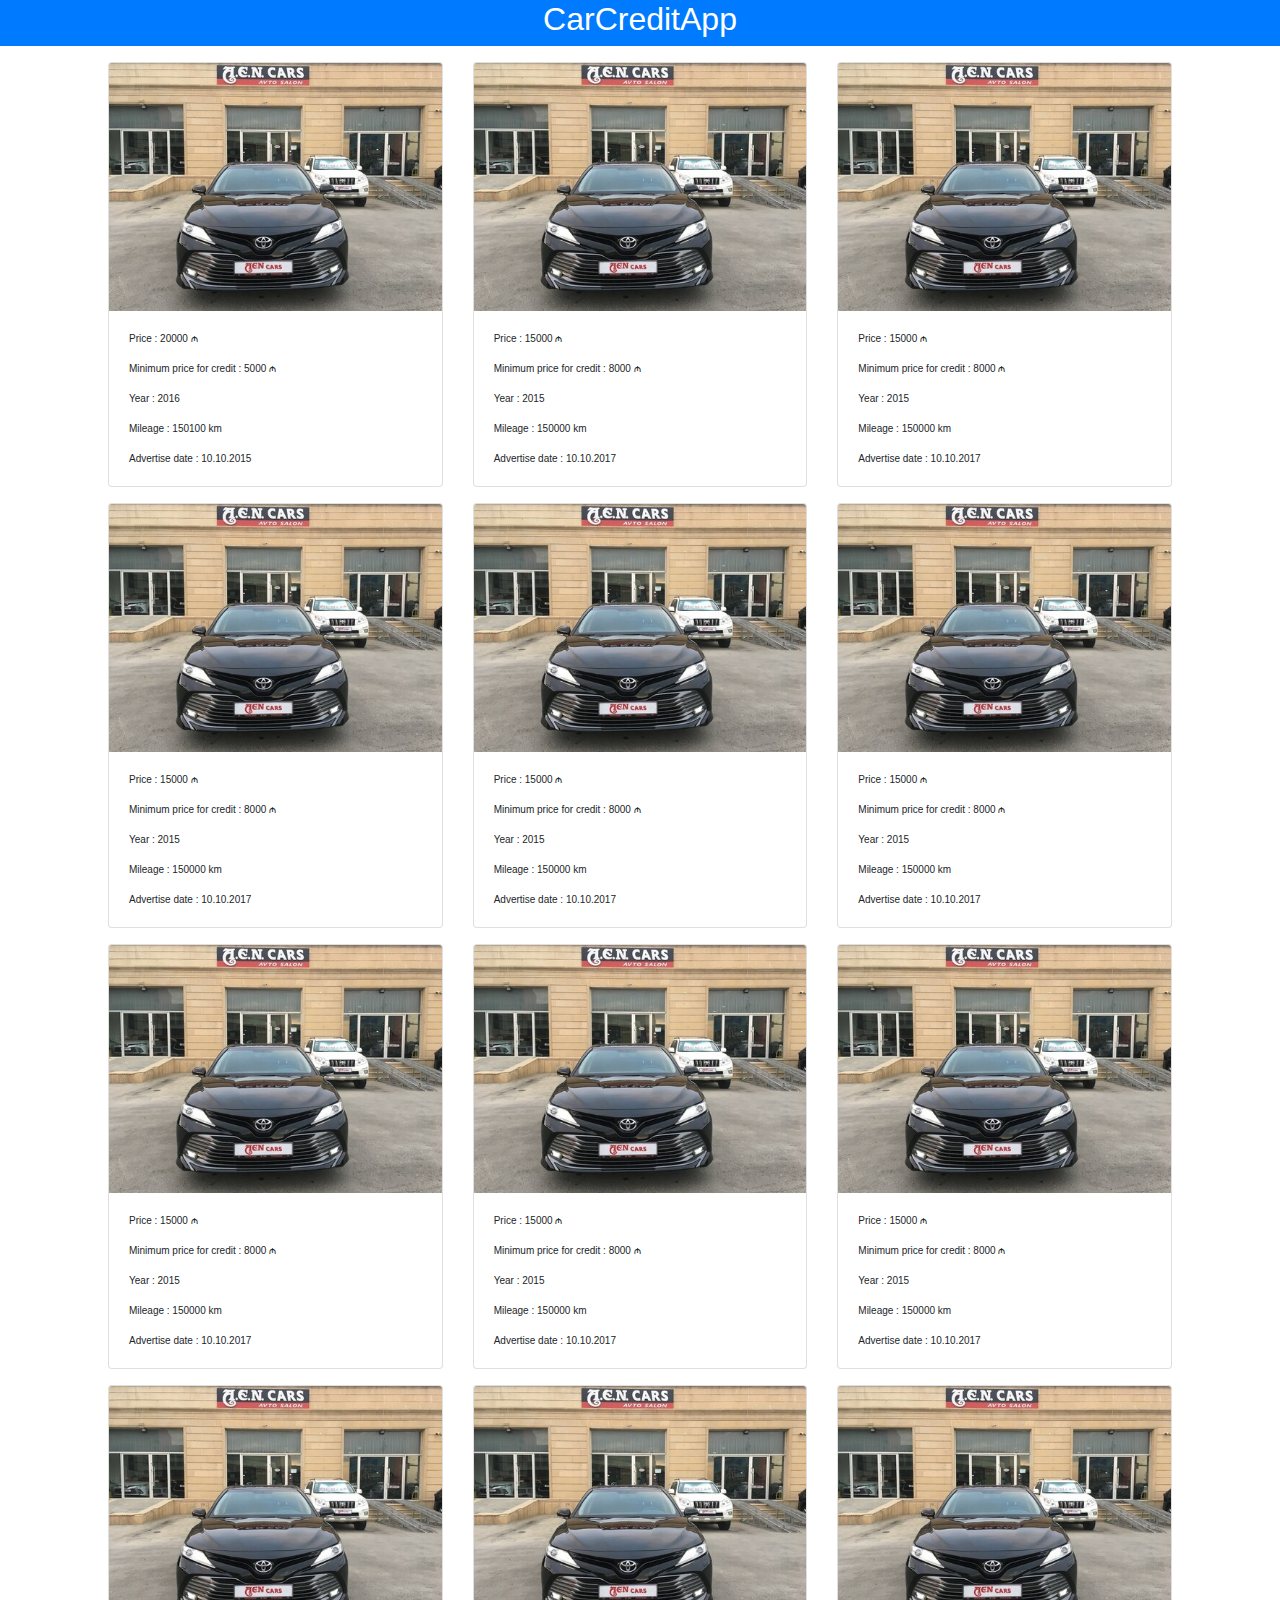
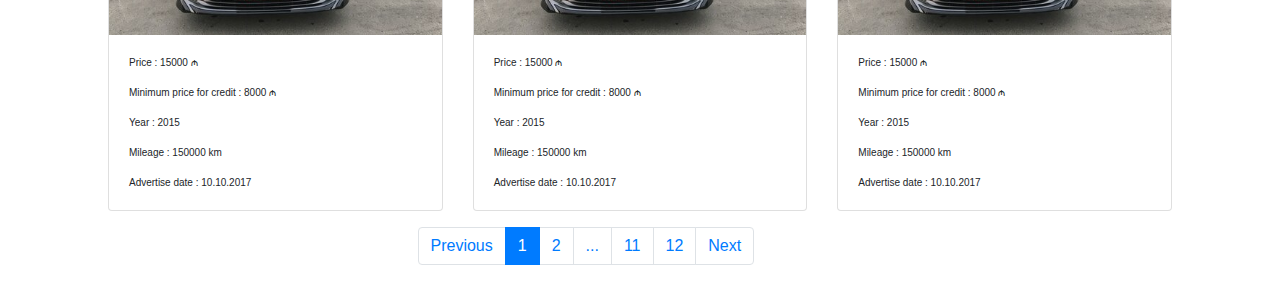
<file: mainTaskCarCreditApp/index.html>
<!doctype html>
<html lang="en">
  <head>
    <title>Title</title>
    <!-- Required meta tags -->
    <meta charset="utf-8">
    <meta name="viewport" content="width=device-width, initial-scale=1, shrink-to-fit=no">
    <link rel="stylesheet" href="css/style.css">
    <!-- Bootstrap CSS -->
    <link rel="stylesheet" href="https://stackpath.bootstrapcdn.com/bootstrap/4.3.1/css/bootstrap.min.css" integrity="sha384-ggOyR0iXCbMQv3Xipma34MD+dH/1fQ784/j6cY/iJTQUOhcWr7x9JvoRxT2MZw1T" crossorigin="anonymous">
  </head>
  <body>
    <main class="">
          <header class="bg-primary">
            <div class="container">
              <div class="row text-center">
                  <div class="col-12"><H2>CarCreditApp</H2></div>
              </div>
            </div>
          </header>
          <section class="container">
            <div class="row sec d-flex flex-wrap m-2"></div>
          </section>
          <section >
              <div class="container">
                <div class="row ">
                  <div class="col-7 col-md-5 m-auto">
                      <nav aria-label="Page navigation example">
                          <ul class="pagination">
                            <li class="page-item "><a class="page-link" href="#">Previous</a></li>
                            
                            <li class="page-item next"><a class="page-link" href="#">Next</a></li>
                          </ul>
                        </nav>
                  </div>
              </div>
              </div>
          </section>
       
    </main> 
    <script src="js/car.js"></script>
    <script src="js/operations.js"></script>
    <script>
      let a=document.getElementsByClassName('sec')[0];
      let b=a.childNodes;
    //   setTimeout(()=>{
    //  if(b.length==1){
    //           a.classList.remove('justify-content-around');
    //  }else{
    //   a.classList.add('justify-content-around');
    //  }
    //  },10);
    document.addEventListener('DOMContentLoaded',()=>{
      let pac=Math.ceil(car.length/12);
      let pacination=sessionStorage['pac'];
      if(pacination==undefined||pacination==null){
        sessionStorage['pac']=1;
      }
       if(pacination>2){
        document.getElementsByClassName('page-link')[0].addEventListener('click',()=>{
           let pc=parseInt(sessionStorage["pac"]);
           sessionStorage.setItem('pac',pc-1);
           document.location.reload();
           
         })
      }
      if(pacination<pac){
        document.getElementsByClassName('page-link')[1].addEventListener('click',()=>{
           let pc=parseInt(sessionStorage["pac"]);
           sessionStorage.setItem('pac',pc+1);
           document.location.reload();
         })

      }
      
        
       
        
        createPacination(pac,5);
        createPage(car);
        getActiveList();
    })
    
    </script>
   
    <!-- Optional JavaScript -->
    <!-- jQuery first, then Popper.js, then Bootstrap JS -->
    <script src="https://code.jquery.com/jquery-3.3.1.slim.min.js" integrity="sha384-q8i/X+965DzO0rT7abK41JStQIAqVgRVzpbzo5smXKp4YfRvH+8abtTE1Pi6jizo" crossorigin="anonymous"></script>
    <script src="https://cdnjs.cloudflare.com/ajax/libs/popper.js/1.14.7/umd/popper.min.js" integrity="sha384-UO2eT0CpHqdSJQ6hJty5KVphtPhzWj9WO1clHTMGa3JDZwrnQq4sF86dIHNDz0W1" crossorigin="anonymous"></script>
    <script src="https://stackpath.bootstrapcdn.com/bootstrap/4.3.1/js/bootstrap.min.js" integrity="sha384-JjSmVgyd0p3pXB1rRibZUAYoIIy6OrQ6VrjIEaFf/nJGzIxFDsf4x0xIM+B07jRM" crossorigin="anonymous"></script>
  </body>
</html>
</file>
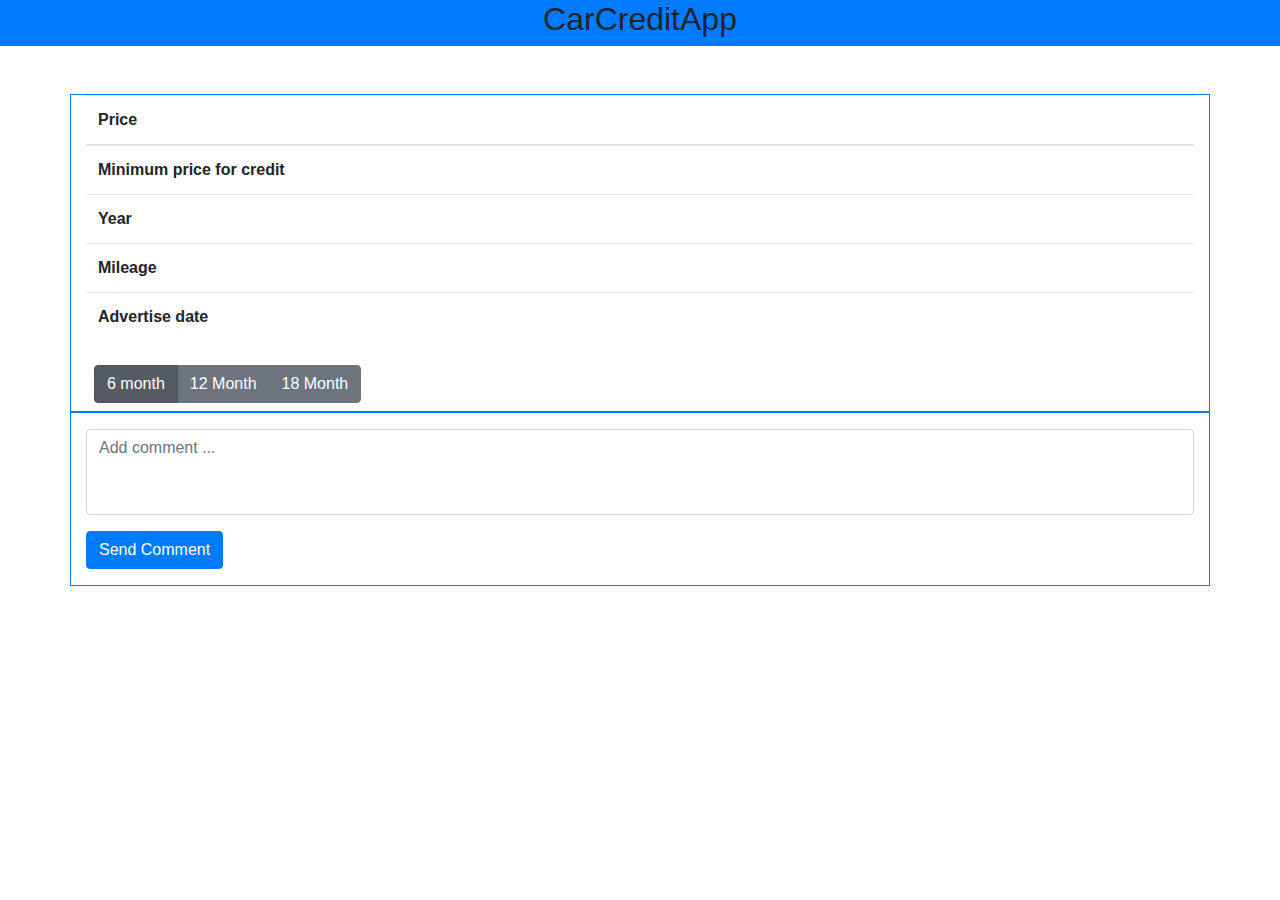
<file: mainTaskCarCreditApp/information.html>
<!doctype html>
<html lang="en">

<head>
    <title>Title</title>
    <!-- Required meta tags -->
    <meta charset="utf-8">
    <meta name="viewport" content="width=device-width, initial-scale=1, shrink-to-fit=no">

    <!-- Bootstrap CSS -->
    <link rel="stylesheet" href="https://stackpath.bootstrapcdn.com/bootstrap/4.3.1/css/bootstrap.min.css"
        integrity="sha384-ggOyR0iXCbMQv3Xipma34MD+dH/1fQ784/j6cY/iJTQUOhcWr7x9JvoRxT2MZw1T" crossorigin="anonymous">
</head>

<body>
    <main class="">
        <header class="bg-primary">
            <div class="container">
                <div class="row text-center">
                    <div class="col-12">
                        <H2>CarCreditApp</H2>
                    </div>
                </div>
            </div>
        </header>
        <div class="container mt-5">
            <div class="row">
                <div class="col-12 border border-primary">
                    <table class="table">

                        <tbody>
                            <tr>
                                <th scope="row">Price</th>
                            </tr>
                        </tbody>
                        <tr>
                            <th scope="row">Minimum price for credit</th>
                        </tr>
                        <tr>
                            <th scope="row">Year</th>
                        </tr>
                        <tr>
                            <th scope="row">Mileage</th>
                        </tr>
                        <tr>
                            <th scope="row"> Advertise date</th>
                        </tr>
                    </table>
                    <div class="btn-group btn-group-toggle m-2" data-toggle="buttons">
                        <label class="bt btn btn-secondary active">
                         <input type="radio" name="options" id="option1" autocomplete="off" > 6 month
                        </label>
                        <label class="btn bt btn-secondary">
                            <input type="radio" name="options" id="option2" autocomplete="off"> 12 Month
                        </label>
                        <label class="btn bt btn-secondary">
                            <input type="radio" name="options" id="option3" autocomplete="off"> 18 Month
                        </label>
                    </div>
                </div>
                <div class="col-12 border border-primary txt ">
                    
                    <div class="form-group">
                        <textarea class="form-control mt-3" id="exampleFormControlTextarea1" rows="3" style="overflow: auto; resize: none;" placeholder="Add comment ..."></textarea>
                    <button class="btn btn-primary mt-3" id="snd">Send Comment</button>  
                    </div>
                </div>
            </div>
        </div>
    </main>

    <script src="js/car.js"></script>
    <script src="js/operations.js"></script>
    <script src="js/informationPageOperation.js"></script>
    <script>
        let element = sessionStorage['array'];
        let obj = JSON.parse(sessionStorage['array']);
        createTable(obj);
       let aa= document.getElementsByClassName('bt');
       for(let f of aa){
           f.addEventListener('click',()=>{
               sessionStorage.setItem('month',parseInt(f.innerText));
                 document.location='pay.html';
           })
       }
       document.getElementById('snd').addEventListener('click',()=>{
           let msg=document.getElementById("exampleFormControlTextarea1").value;
           let p=createElement('p',null,null,msg,null);
           document.getElementsByClassName('txt')[0].insertBefore(p,document.getElementsByClassName('form-group')[0]);
           document.getElementById("exampleFormControlTextarea1").value='';
       })
    </script>
    <!-- Optional JavaScript -->
    <!-- jQuery first, then Popper.js, then Bootstrap JS -->
    <script src="https://code.jquery.com/jquery-3.3.1.slim.min.js"
        integrity="sha384-q8i/X+965DzO0rT7abK41JStQIAqVgRVzpbzo5smXKp4YfRvH+8abtTE1Pi6jizo"
        crossorigin="anonymous"></script>
    <script src="https://cdnjs.cloudflare.com/ajax/libs/popper.js/1.14.7/umd/popper.min.js"
        integrity="sha384-UO2eT0CpHqdSJQ6hJty5KVphtPhzWj9WO1clHTMGa3JDZwrnQq4sF86dIHNDz0W1"
        crossorigin="anonymous"></script>
    <script src="https://stackpath.bootstrapcdn.com/bootstrap/4.3.1/js/bootstrap.min.js"
        integrity="sha384-JjSmVgyd0p3pXB1rRibZUAYoIIy6OrQ6VrjIEaFf/nJGzIxFDsf4x0xIM+B07jRM"
        crossorigin="anonymous"></script>
</body>

</html>
</file>
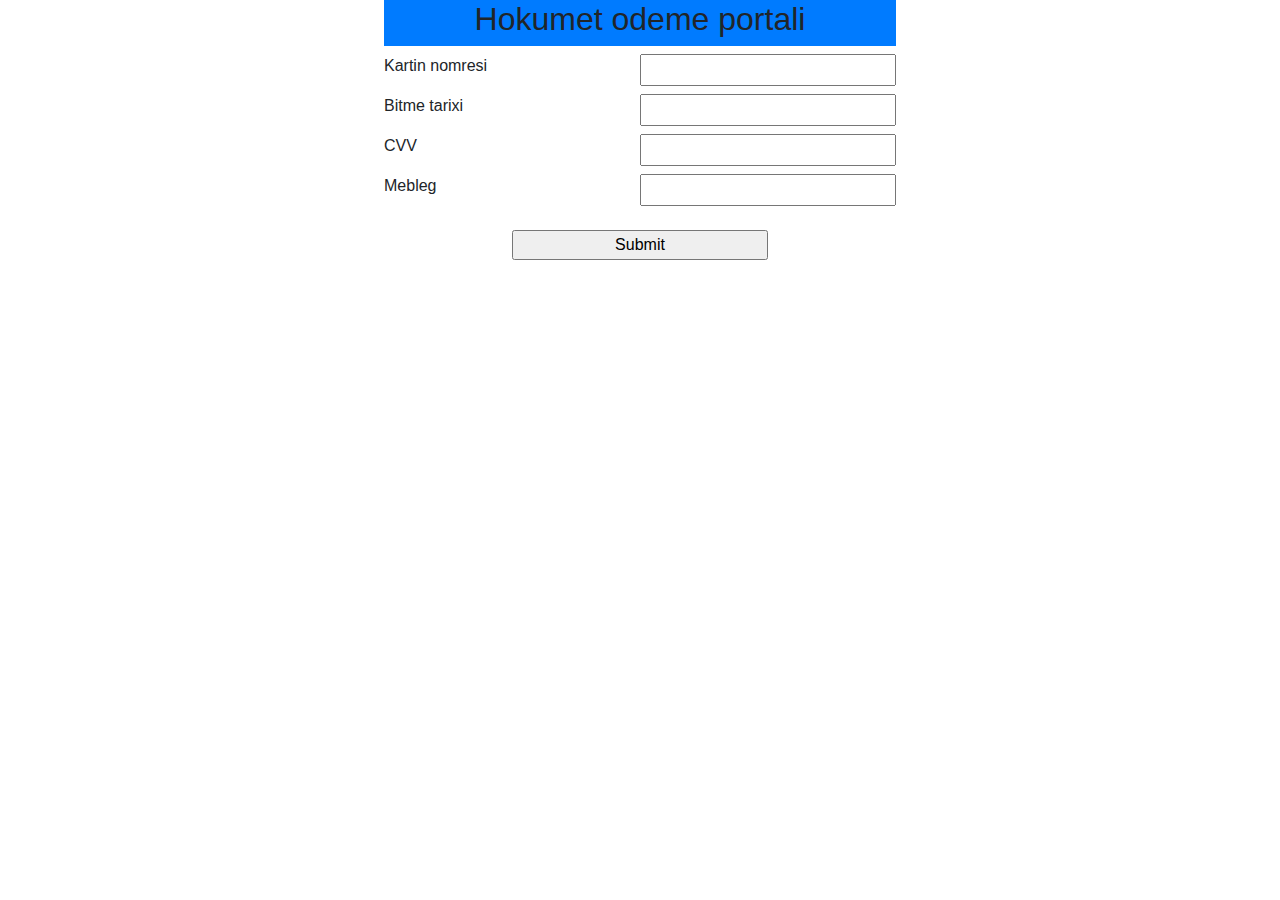
<file: mainTaskCarCreditApp/pay.html>
<!DOCTYPE html>
<html lang="en">

<head>
    <meta charset="UTF-8">
    <meta name="viewport" content="width=device-width, initial-scale=1.0">
    <meta http-equiv="X-UA-Compatible" content="ie=edge">
    <title>Document</title>
    <link rel="stylesheet" href="https://stackpath.bootstrapcdn.com/bootstrap/4.3.1/css/bootstrap.min.css"
    integrity="sha384-ggOyR0iXCbMQv3Xipma34MD+dH/1fQ784/j6cY/iJTQUOhcWr7x9JvoRxT2MZw1T" crossorigin="anonymous">

</head>

<body>
    <style>

        .conteiner{
            width: 40%;
            margin:auto;
        }
        .center div{
            display: flex;
            flex-wrap: wrap;
        }
        .center label{
            width: 50%;
        }
        .center input{
            width: 50%;
        }
    </style>
    <div class="conteiner">
            <header class="bg-primary">
                    <div class="row text-center">
                        <div class="col-12">
                            <H2>Hokumet odeme portali</H2>
                        </div>
                    </div>
            </header>
            <div class="center">
                <form action="">
                    <div class="cardnumber mt-2">
                        <label for="">Kartin nomresi</label>
                        <input type="text" id="crdNUm" >
                    </div>
                    <div class="cardDate mt-2">
                        <label for="">Bitme tarixi</label>
                        <input type="text" id="crddate" >
                    </div>
                    <div class="cardCvv mt-2">
                        <label for="">CVV</label>
                        <input type="text" id="crdCvv" >
                    </div>
                    <div class="mt-2"> 
                        <label for="">Mebleg</label>
                        <input type="text" id="cash">
                    </div>
                    <div class="mt-4">
                        <input type="submit" id="sub" class="m-auto ">
                    </div>
                </form>
            </div>
        </div>
    </div>
<script src="js/informationPageOperation.js"></script>
    <script>
        let cardInfo = function (cardNum, date, cvv, cash) {
            this.num = cardNum;
            this.date = date;
            this.cvv = cvv;
            this.cash = cash;

        }
        
        let element = sessionStorage['array'];
        let month = sessionStorage['month'];
        let obj = JSON.parse(sessionStorage['array']);
        let obj2 = parseInt(sessionStorage['month']);
        document.getElementById('cash').value=obj.forCredit;
                let cards = {
            card1: new cardInfo('12345678', '2010', '123', '123'),
            card2: new cardInfo('23442422', '2010', '234', '123'),
            card3: new cardInfo('43543543', '2010', '453', '123'),
            card4: new cardInfo('53454355', '2010', '545', '10000'),
            card5: new cardInfo('34353455', '2010', '654', '123'),
            card6: new cardInfo('53234554', '2010', '756', '123'),
            card7: new cardInfo('53453455', '2010', '235', '123'),
            card8: new cardInfo('23443242', '2010', '666', '123'),
        }

        let pay = function (array) {
            let cardnum = document.getElementById("crdNUm");
            let cardDate = document.getElementById("crddate");
            let cardCvv = document.getElementById("crdCvv");
            let cardcash = parseInt(document.getElementById("cash").value);
            
            if (checkCardInfo(cardnum,cardDate,cardCvv)){
            for (let f in cards) {
                
                if ((cardnum.value==cards[f].num)&&(cardcash<=parseInt(cards[f].cash))) {
                    cards[f].cash -= cardcash;
                    let result=Math.ceil(calculateCredit(parseInt(obj.price),cardcash,obj2));
                    let message=`Odenis ugurla heyata kecirildi.Her ayliq odenis ${result}\n`;
                    alert(message);
                }
                else if ((cardnum.value==cards[f].num)&&(cardcash>parseInt(cards[f].cash))) {
                    alert("Balans azdir");
                }
            }

        }}
        let checkCardInfo = function (num, date, cvv) {
            this.message = '';
            let error=null;
            let cout=0;
            for (let f in cards) {
                
                if (cards[f].num == num.value) {
                    cout=0;
                    if (cards[f].date == date.value)   {
                        if (cards[f].cvv == cvv.value)   {
                            return true;
                    } else{
                        error=errorMessage(cvv);
                        return false;
                    }
                    }  else{
                        error=errorMessage(date);
                        return false;
                    } 
                    break;         
               } 
               cout++;
            }
            if(cout!=0){
                error= errorMessage(num);
                return false;
            }
            
        }
        let errorMessage=function(where,){
            let sp=document.createElement('span');
            sp.innerText="Error";
            sp.style.color="red";
            sp.style.width="100%";
            sp.style.display="block";
            let el=where.parentNode;
            el.appendChild(sp);
            setTimeout(()=>{
                el.removeChild(sp);
            },1000);
        }
        document.addEventListener('DOMContentLoaded', () => {
            document.getElementById('sub').addEventListener('click', (e) => {
                e.preventDefault();
                pay();
            });
            let f=document.getElementsByTagName('input');
            for (let t of f){
                t.addEventListener('keypress',(e)=>{
                    if(e.which>64){
                        e.preventDefault();
                        alert('ancaq reqem');
                    }
                })
            }
        })
    </script>
</body>

</html>
</file>
<file: mainTaskCarCreditApp/css/style.css>
@media screen and (max-width: 1000px) {
  p {
    font-size: 15px;
  }
}

.design-div {
  border: 2px solid;
  padding: 20px;
}

header {
  position: -webkit-sticky;
  position: sticky;
  top: 0;
  width: 100%;
  z-index: 1;
}

header h2 {
  color: white;
}

img {
  width: 100%;
  -o-object-fit: cover;
     object-fit: cover;
  height: 100%;
}

p {
  font-size: 10px;
}

.hov:hover {
  cursor: pointer;
}
/*# sourceMappingURL=style.css.map */
</file>
